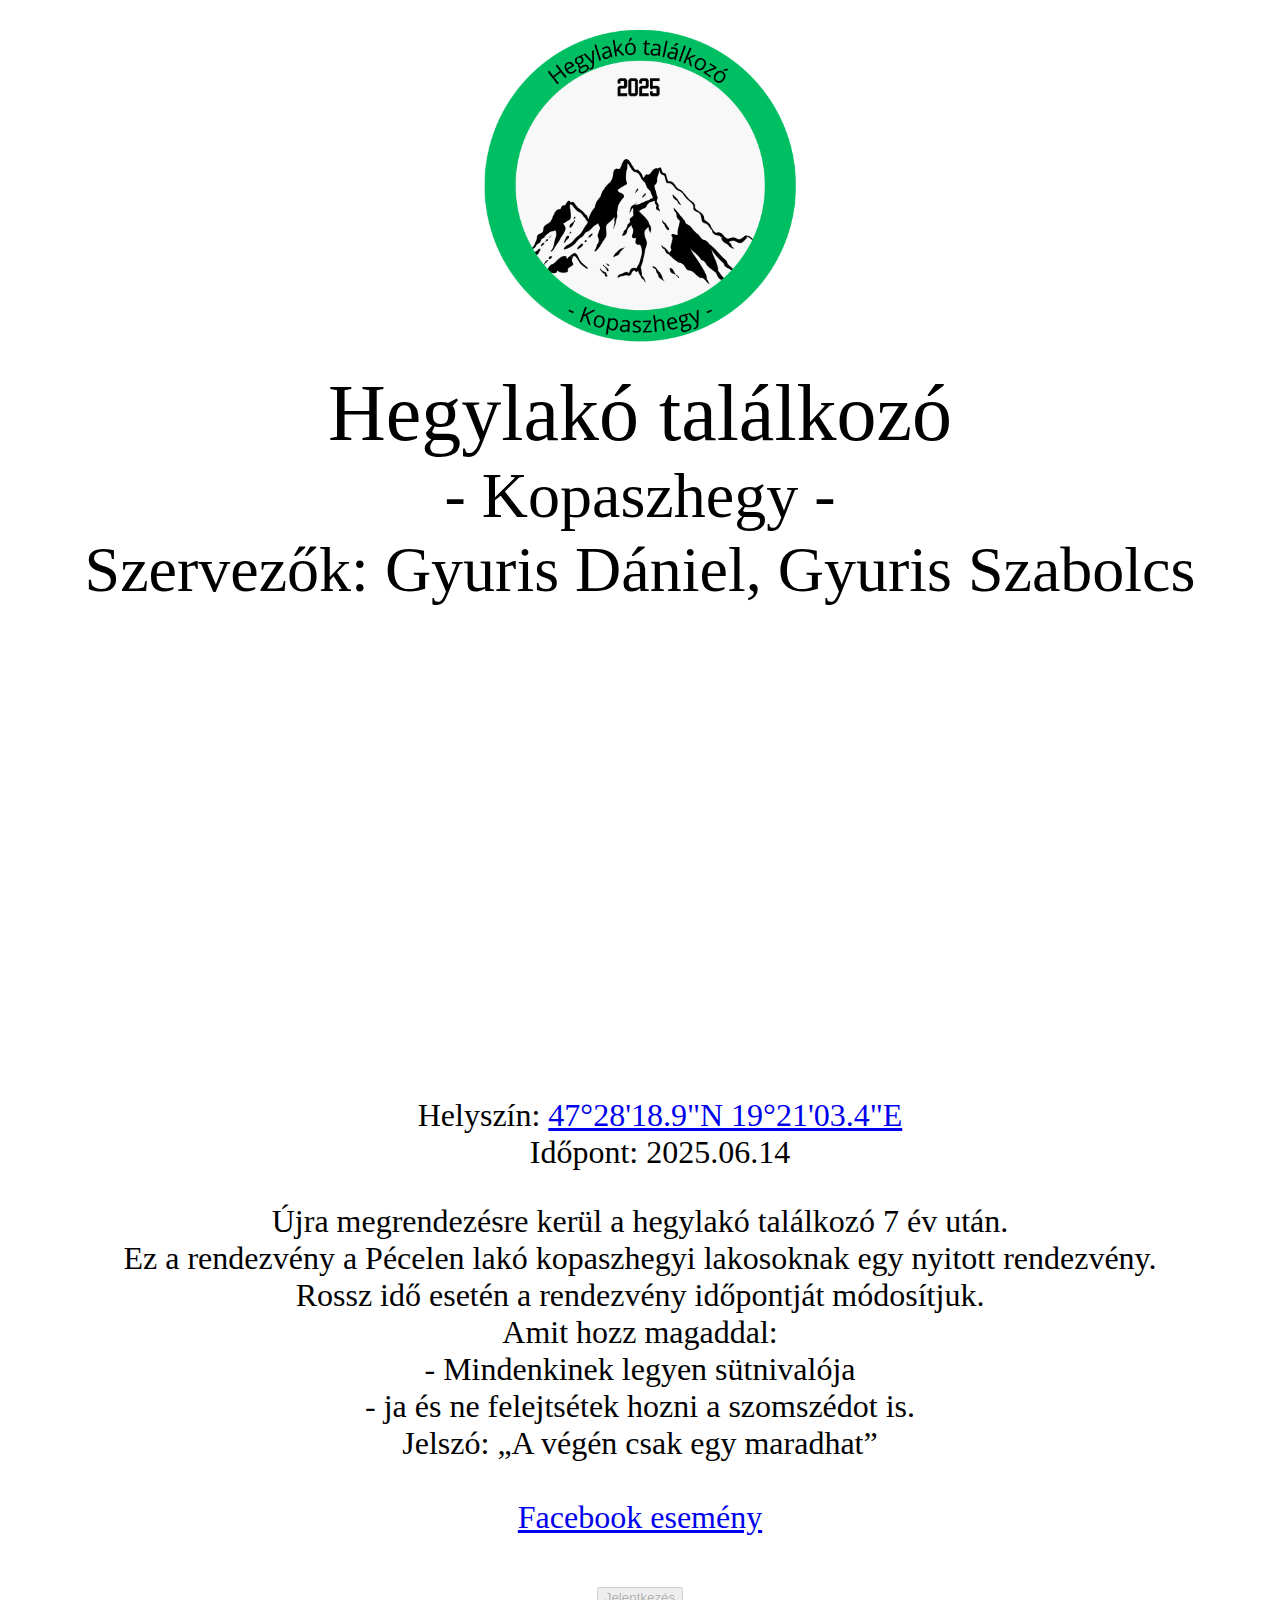
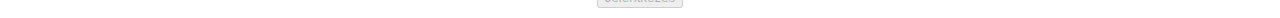
<file: templates/index.html>
<!DOCTYPE html>
<html lang="hu">
<head>
    <meta charset="UTF-8">
    <meta name="viewport" content="width=device-width, initial-scale=1.0">
    <title>Hegylakó találkozó</title>
    <link rel="stylesheet" href="../static/style.css">
</head>
<body>
    <header>
        <img src="../static/atlatszo_icon.png" alt="">
        <div class="nev">
            Hegylakó találkozó
        </div>
        <div class="al_nev">
            - Kopaszhegy - <br>
            Szervezők: Gyuris Dániel, Gyuris Szabolcs
        </div>
    </header>
    <div class="test">
        <div class="informacio">
            <ul>
                <iframe src="https://www.google.com/maps/embed?pb=!1m17!1m12!1m3!1d1795.3153735323474!2d19.350300669758127!3d47.47191760472036!2m3!1f0!2f0!3f0!3m2!1i1024!2i768!4f13.1!3m2!1m1!2zNDfCsDI4JzE4LjkiTiAxOcKwMjEnMDMuNCJF!5e1!3m2!1shu!2shu!4v1746431404131!5m2!1shu!2shu" height="450" style="border:0;" allowfullscreen="" loading="lazy" referrerpolicy="no-referrer-when-downgrade" class="map"></iframe> <br>
            Helyszín: <a href="https://www.google.com/maps/place/47%C2%B028'18.9%22N+19%C2%B021'03.4%22E/@47.4719109,19.3502893,412m/data=!3m2!1e3!4b1!4m10!1m5!3m4!2zNDfCsDI4JzE5LjAiTiAxOcKwMjEnMDQuMCJF!8m2!3d47.4719444!4d19.3511111!3m3!8m2!3d47.47191!4d19.350933?entry=ttu&g_ep=EgoyMDI1MDQzMC4xIKXMDSoASAFQAw%3D%3D">47°28'18.9"N 19°21'03.4"E</a> 
            <br>Időpont: 2025.06.14
            </ul>
            Újra megrendezésre kerül a hegylakó találkozó 7 év után. <br>
            Ez a rendezvény a Pécelen lakó kopaszhegyi lakosoknak egy nyitott rendezvény. <br>
            Rossz idő esetén a rendezvény időpontját módosítjuk. <br>
            Amit hozz magaddal: <br> - Mindenkinek legyen sütnivalója <br> - ja és ne felejtsétek hozni a szomszédot is. <br>
            Jelszó: <q>A végén csak egy maradhat</q>
            <br><br>
            <a href="https://fb.me/e/5oLUdB5Ny">Facebook esemény</a>
            <br><br>
            <button disabled>Jelentkezés</button>
            <!--<a href="/jelentkezes">Jelentkezés</a>-->
        </div>
    </div>
    
</body>
</html>
</file>
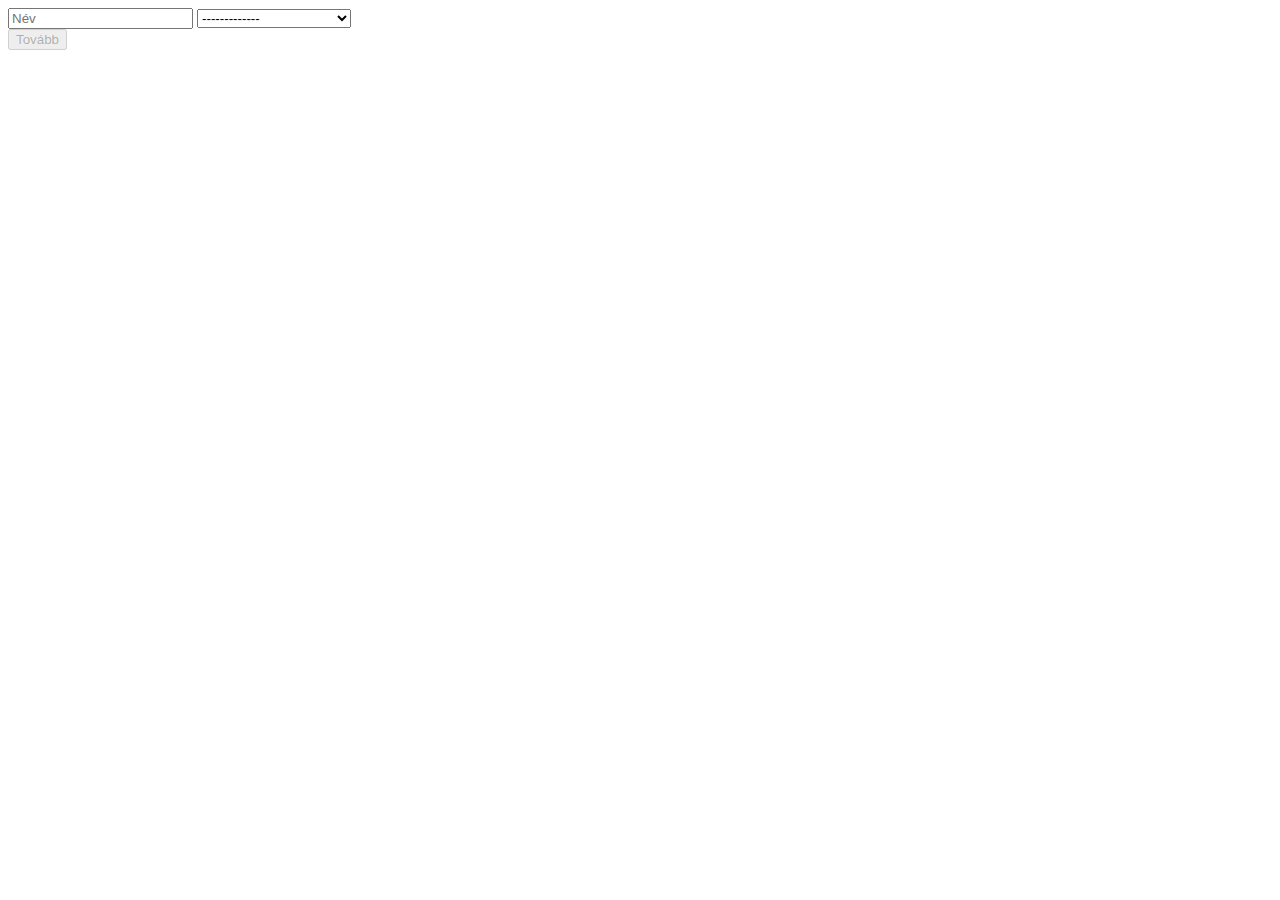
<file: templates/jelentkezes.html>
<!DOCTYPE html>
<html lang="hu">
<head>
    <meta charset="UTF-8">
    <meta name="viewport" content="width=device-width, initial-scale=1.0">
    <title>Jelentkezés</title>
    <link rel="stylesheet" href="../static/style.css">
    
</head>
<body>
    <div class="inps">
        <form action="">
            
            <input type="text" placeholder="Név" name="name" id="name">
            <select name="hely" id="hely" method="GET" action="/admin/token" onchange="valtozas()">
                <option value="0" selected>-------------</option>
                <option value="1">Nem a Kopaszhegyen</option>
                <option value="2">A Kopaszhegyen</option>
            </select><br>
            <div id="inp"></div>
            <div id="btn"><button disabled>Tovább</button></div>
            
                
            </div>
            <script src="../static/main.js"></script>
        </form>
    </div>
</body>
</html>
</file>
<file: static/style.css>
body{
    justify-content: center;
    align-items: center;
    /*display: flex;*/
}

header > img{
    width: 50%;
}

.nev{
    font-size: 5rem;
    
}
.al_nev{
    font-size: 4rem;
}
header{
    text-align: center;
}
.test{
    text-align: center;
}

.informacio{
    font-size: 2rem;
}

q{
    transform: rotate(180);
}
.map{
    width: 50%;
}

.jelentkezes{
    width: 50%;
    justify-content: center;
    align-items: center;
}
</file>
